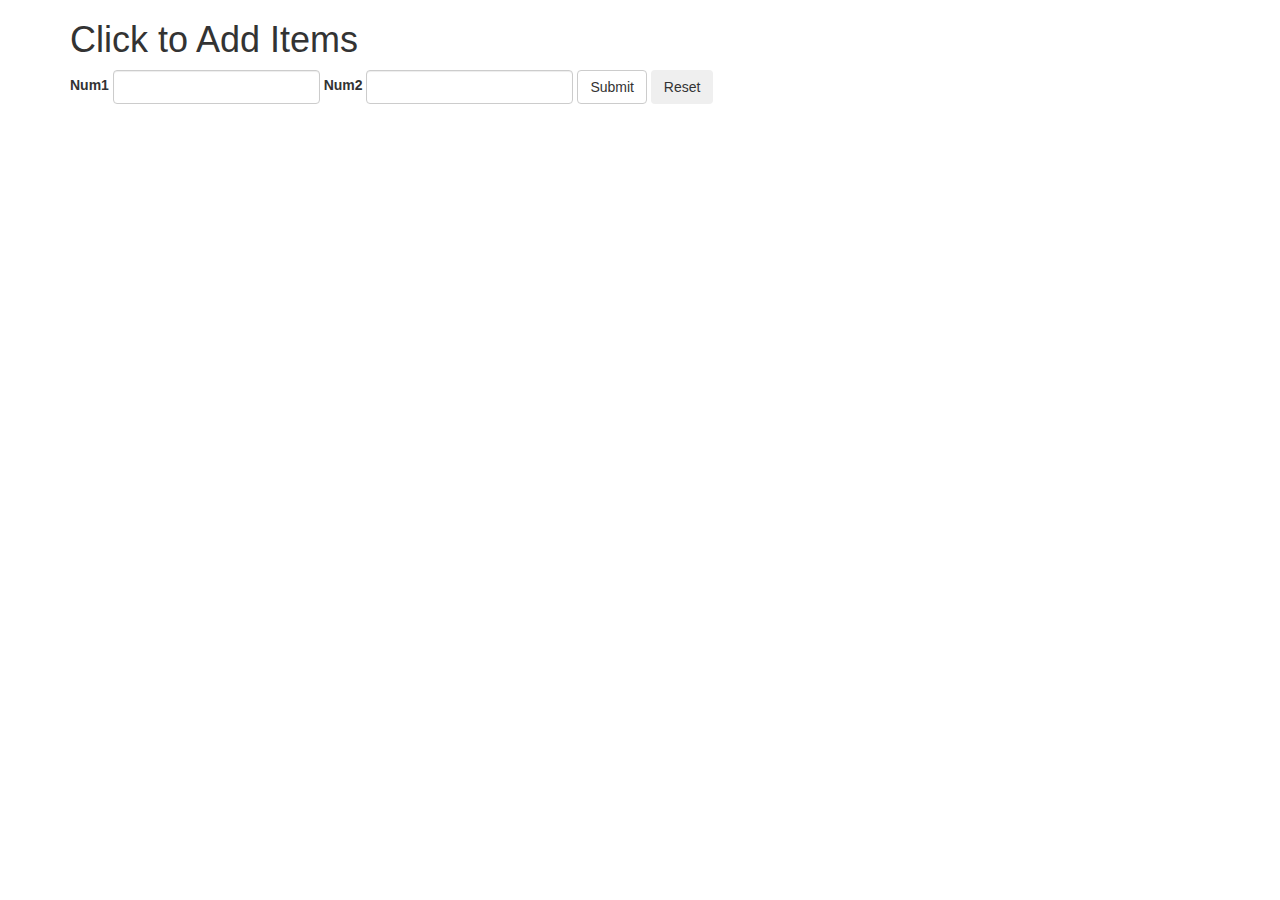
<file: ClickToAddItems/clickToAddItems.html>
<!DOCTYPE html>
<html>
<head>
    <script type="text/JavaScript" src="clickToAddItems.js"></script>
    <link href="https://maxcdn.bootstrapcdn.com/bootstrap/3.3.7/css/bootstrap.min.css"
        rel="stylesheet" type="text/css" />
</head>
<body>
<div class="container">
    <h1>Click to Add Items</h1>
    <form name="numberFun" onsubmit="return validateItems();" 
          onreset="resetForm();" class="form-inline">
            <div class="form-group">
                <label for="num1">Num1</label>
                <input type="number" class="form-control" id="num1">
            </div>
            <div class="form-group">
                <label for="num2">Num2</label>
                <input type="number" class="form-control" id="num2">
            </div>           
            <button type="submit" id="submitButton" class="btn btn-default">Submit</button>
            <button type="reset" id="resetButton" class="btn">Reset</button>
    </form>
    <table id="results" class="table table-striped" style="display:none;">
        <thead>
            <tr>
                <th>Operation</th>
                <th>Result</th>
            </tr>
        </thead>
        <tbody>
            <tr>
                <td>Addition (+)</td>
                <td><span id="addResult"></span></td>
            </tr>
            <tr>
                <td>Subtraction (-)</td>
                <td><span id="subtractResult"></span></td>
            </tr>
            <tr>
                <td>Multiplication (*)</td>
                <td><span id="multiplyResult"></span></td>
            </tr>
            <tr>
                <td>Division (/)</td>
                <td><span id="divideResult"></span></td>
            </tr>
        </tbody>
    </table>
</div>
</body>
</html>
</file>
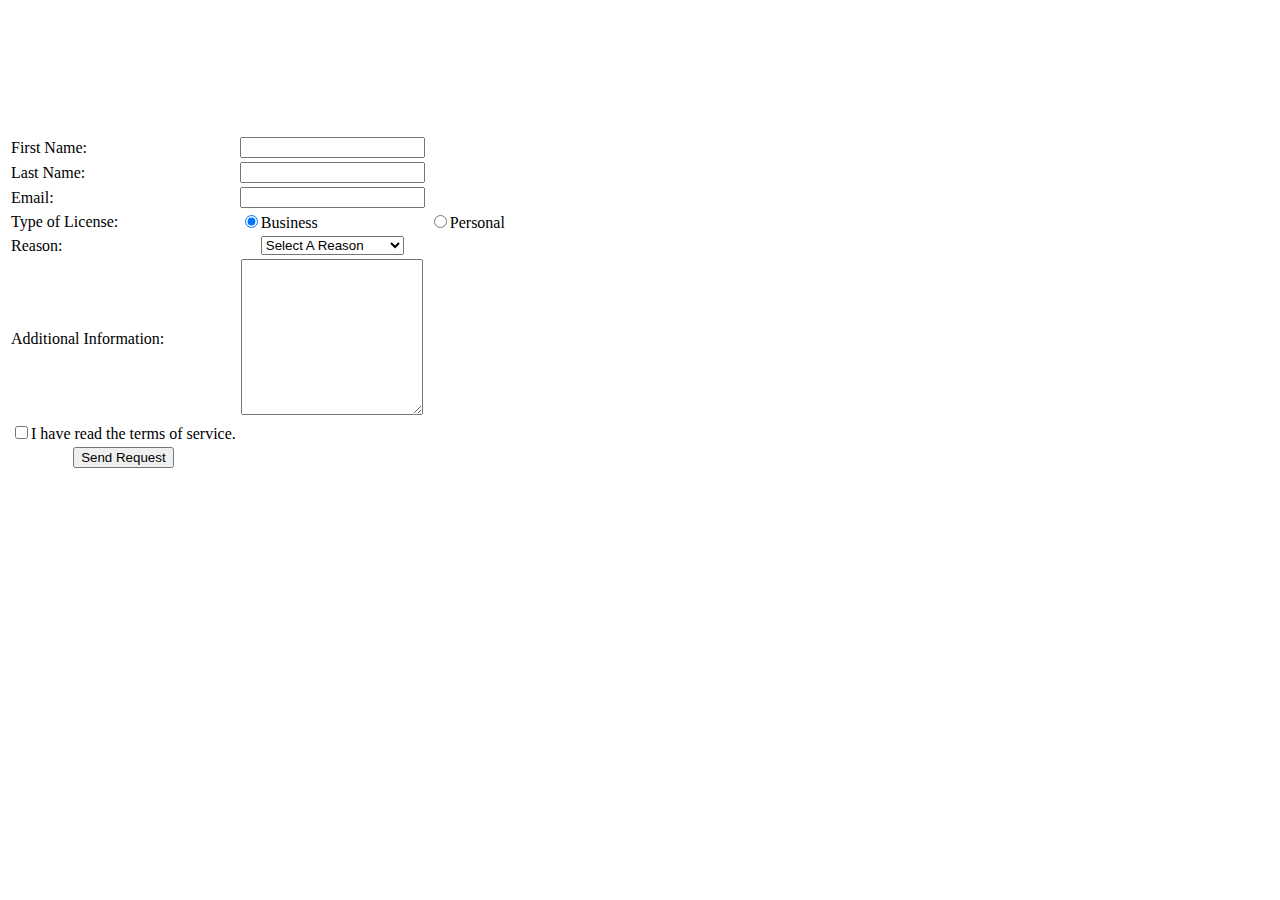
<file: ContactUsPage/ContactUs.html>
<!DOCTYPE html>
<html>
 <head>
     <title>
         Contact Us
     </title>
 </head>
 <body>
     <form action="#" method="post">
         <table>
         <div>
            <tr>
            <td><label id="FirstNameLabel" for="FirstName">First Name:   </label></td>
            <td align="center"><input id="FirstName" name "firstName" type="text" /></td>
            </tr>
         </div><br/>
         <div>
             <tr>
            <td><label id="LastNameLabel" for="LastName">Last Name:   </label></td>
            <td align="center"><input id="LastName" name "lastName" type="text" /></td>
            </tr>
         </div><br/>
         <div>
             <tr>
            <td><label id="emailLabel" for="email">Email:   </label></td>
            <td align="center"><input id="emailAddress" name "email" type="text" /></td>
            </tr>
         </div><br/>
         <div>
             <tr>
            <td> <label id="licenseLabel" for="license">Type of License:   </label></td>
             <td><input id="licenseType" name="licenseType" type="radio" value="Business" checked/>Business</td>
             <td><input id="licenseType" name="licenseType" type="radio" value="Personal"/>Personal</td>
             </tr>
         </div><br/>
         <div>
             <tr>
             <td><label id="reasonLabel" for="reason">Reason:   </label></td>
             <td align="center"><select name="Options">
            <option value="selectReason">Select A Reason</option>
            <option value="softwareSupport">Software Support</option>
            <option value="hardwareSupport">Hardware Support</option>
            <option value="informationRequest">Information Request</option>
             </select>
             </td>
             </tr>
         </div>
         <br/>
         <div>
             <tr>
             <td><label id="additionalInfo" for="info">Additional Information:   </label></td>
             <td align="center"><textarea rows="10" cols"50" name="additionalInfo"></textarea></td>
             </tr>
         </div>
         <br/>
         <div>
             <tr>
             <td align="center"><input type="checkbox" name="termsandconditions" value="Yes"/>I have read the terms of service.</td>
             </tr>
         </div>
         <br/>
         <div>
             <tr>
            <td align="center"><input type="submit" name-"sendrequest" value="Send Request"/></td>
            </tr>
         </div>
         </table>
     </form>
 </body>   
</html>
</file>
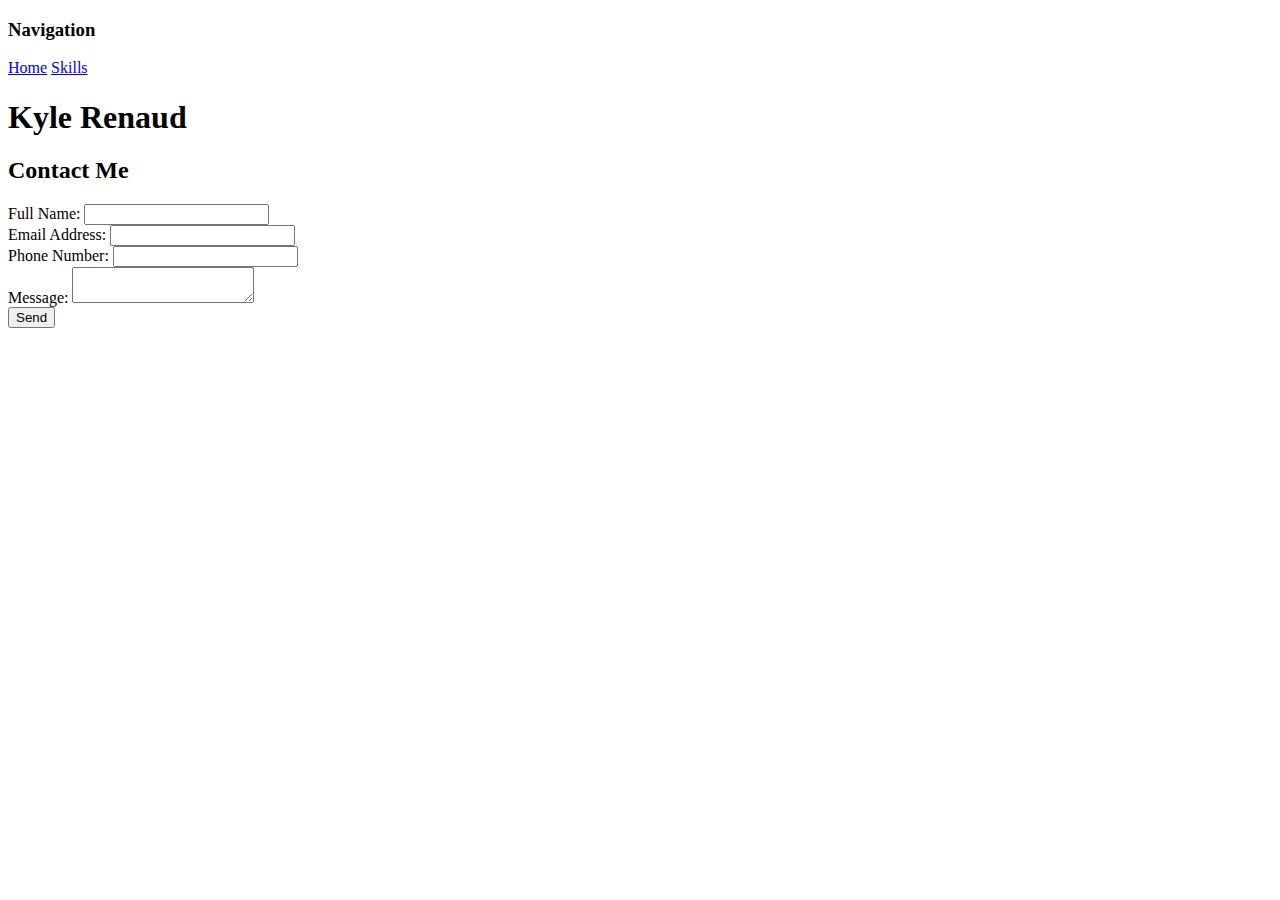
<file: PorfolioSite/contact.html>
<!DOCTYPE html>
<html>
    <head>
        <title>Kyle Renaud - Contact</title>
    </head>
    <body>
        <h3>Navigation</h3>
        <a href="index.html">Home</a>
        <a href="skills.html">Skills</a>
        <h1>Kyle Renaud</h1>
        <h2>Contact Me</h2>
        <form action="#" method="post">
                <div>
                    <label id="FullNameLabel" for="FullName">Full Name: </label>
                    <input id="FullName" name "fullName" type="text" />
                </div>
                 <div>
                    <label id="EmailLabel" for="Email">Email Address: </label>
                    <input id="Email" name "Email" type="text" />
                </div>
                <div>
                    <label id="PhoneLabel" for="Phone">Phone Number: </label>
                    <input id="Phone" name "Phone" type="text" />
                </div>
                <div>
                    <label id="MessageLabel" for="Message">Message: </label>
                    <textarea id="Message" name="Message"></textarea>
                </div>
                <div>
                    <input type="submit" id="SubmitButton" value="Send"/>
                </div>
        </form>
    </body>
</html>
</file>
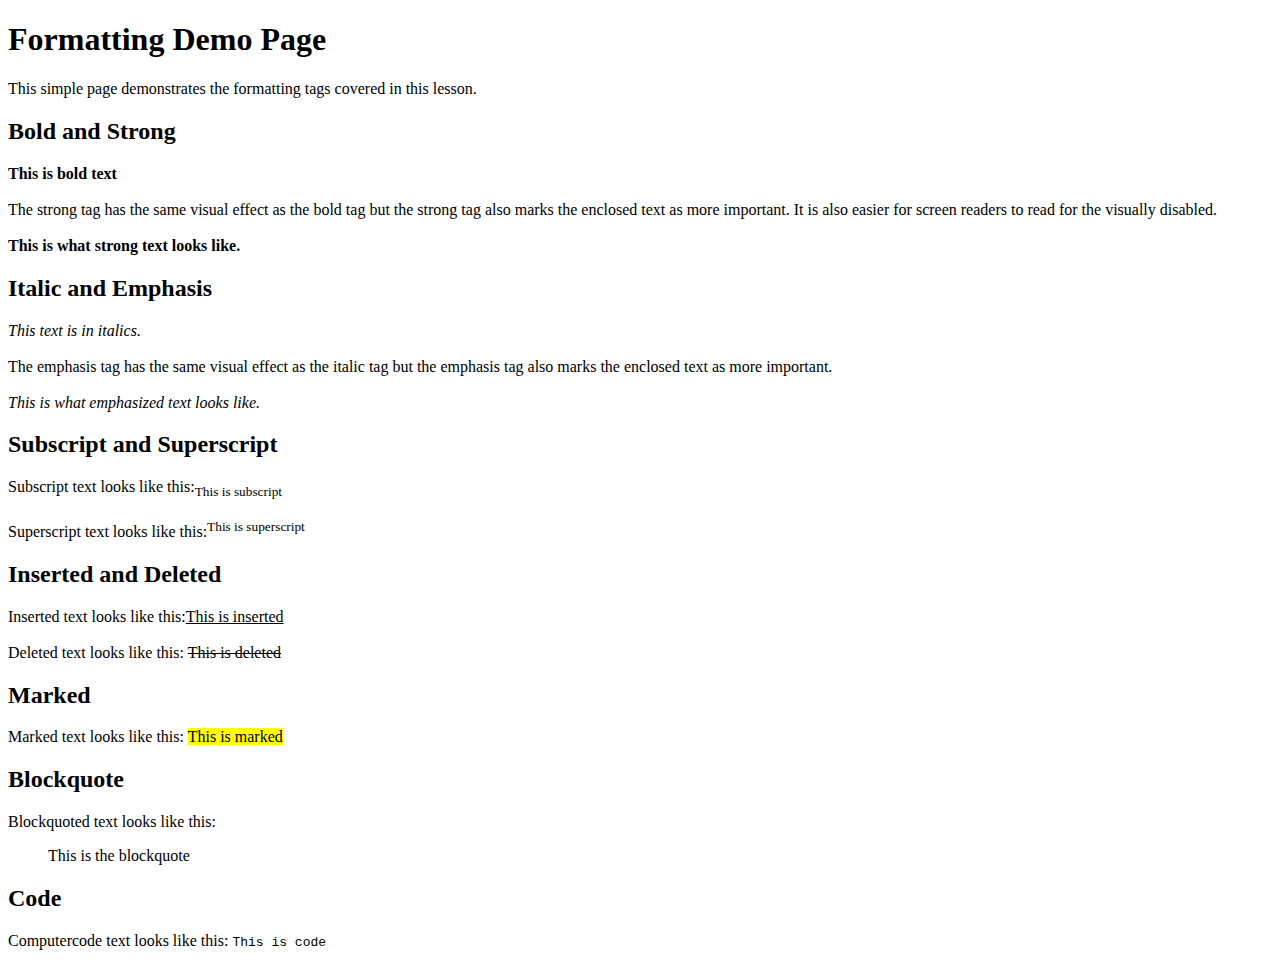
<file: PorfolioSite/formattingDemoPage.html>
<!DOCTYPE html>
<html>
    <title>Formatting Demo Page</title>
    <head>
    <h1>Formatting Demo Page</h1>
    </head>
    <p>This simple page demonstrates the formatting tags covered in this lesson.</p>
    <head>
    <h2>Bold and Strong</h2>
    </head>
    <p><b>This is bold text</b></br>
    </br>
    The strong tag has the same visual effect as the bold tag but the strong tag also marks
    the enclosed text as more important. It is also easier for screen readers to
    read for the visually disabled.</br>
    </br>
    <strong>This is what strong text looks like.</strong>
    </p>
    <head>
    <h2>Italic and Emphasis</h2>
    </head>
    <p><i>This text is in italics.</i></br>
    </br>
    The emphasis tag has the same visual effect as the italic tag but the emphasis
    tag also marks the enclosed text as more important.</br>
    </br>
    <em>This is what emphasized text looks like.</em>
    </p>
    <head>
    <h2>Subscript and Superscript</h2>
    </head>
    <p>
        Subscript text looks like this:<sub>This is subscript</sub></br>
        </br>
        Superscript text looks like this:<sup>This is superscript</sup>
    </p>
    <head>
    <h2>Inserted and Deleted</h2>
    <p>
        Inserted text looks like this:<ins>This is inserted</ins></br>
        </br>
        Deleted text looks like this: <del>This is deleted</del>
    </p>
    </head>
    <head>
    <h2>Marked</h2>
    <p>Marked text looks like this: <mark>This is marked</mark>
    </p>
    </head>
    <head>
    <h2>Blockquote</h2>
    <p>Blockquoted text looks like this: <blockquote>This is the blockquote</blockquote>
    </p>
    </head>
    <head>
    <h2>Code</h2>
    <p>Computercode text looks like this: <code>This is code</code>
    </p>
    </head>

</html>
</file>
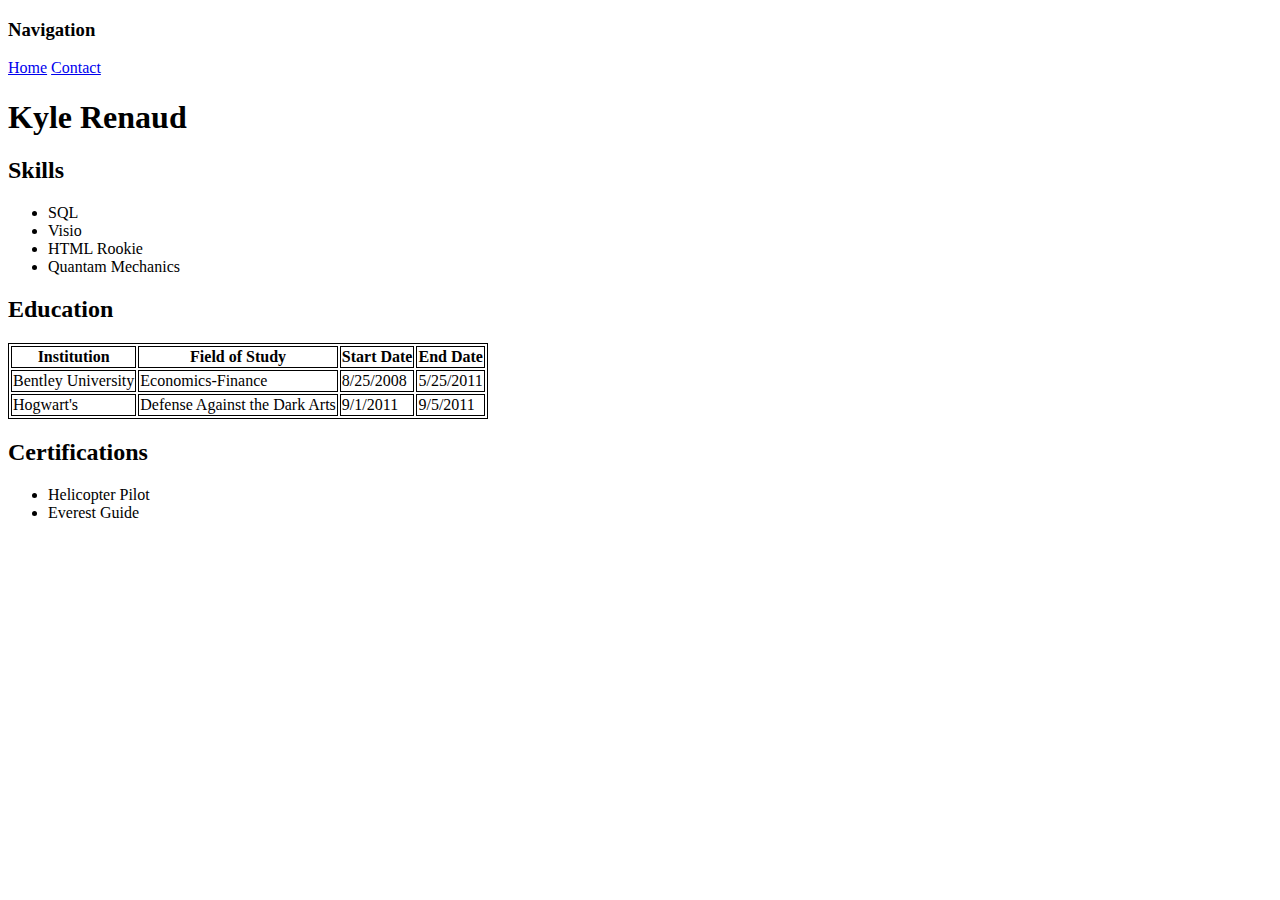
<file: PorfolioSite/skills.html>
<!DOCTYPE html>
<html>
    <head>
        <title>Kyle Renaud - Skills</title>
        <style>
            table, th, td {border: 1px solid black;}
        </style>
    </head>
    <body>
        <h3>Navigation</h3>
        <a href="index.html">Home</a>
        <a href="contact.html">Contact</a>
        <h1>Kyle Renaud</h1>
        <h2>Skills</h2>
        <ul>
            <li>SQL</li>
            <li>Visio</li>
            <li>HTML Rookie</li>
            <li>Quantam Mechanics</li>
        </ul>
        <h2>Education</h2>
        <table>
            <thead></thead>
            <tr>
                <th>Institution</th>
                <th>Field of Study</th>
                <th>Start Date</th>
                <th>End Date</th>
            </tr>
            <tbody>
                <tr>
                    <td>Bentley University</td>
                    <td>Economics-Finance</td>
                    <td>8/25/2008</td>
                    <td>5/25/2011</td>
                </tr>
                <tr>
                    <td>Hogwart's</td>
                    <td>Defense Against the Dark Arts</td>
                    <td>9/1/2011</td>
                    <td>9/5/2011</td>
                </tr>
            </tbody>
        </table>
        <h2>Certifications</h2>
        <ul>
            <li>Helicopter Pilot</li>
            <li>Everest Guide</li>
        </ul>
    </body>
</html>
</file>
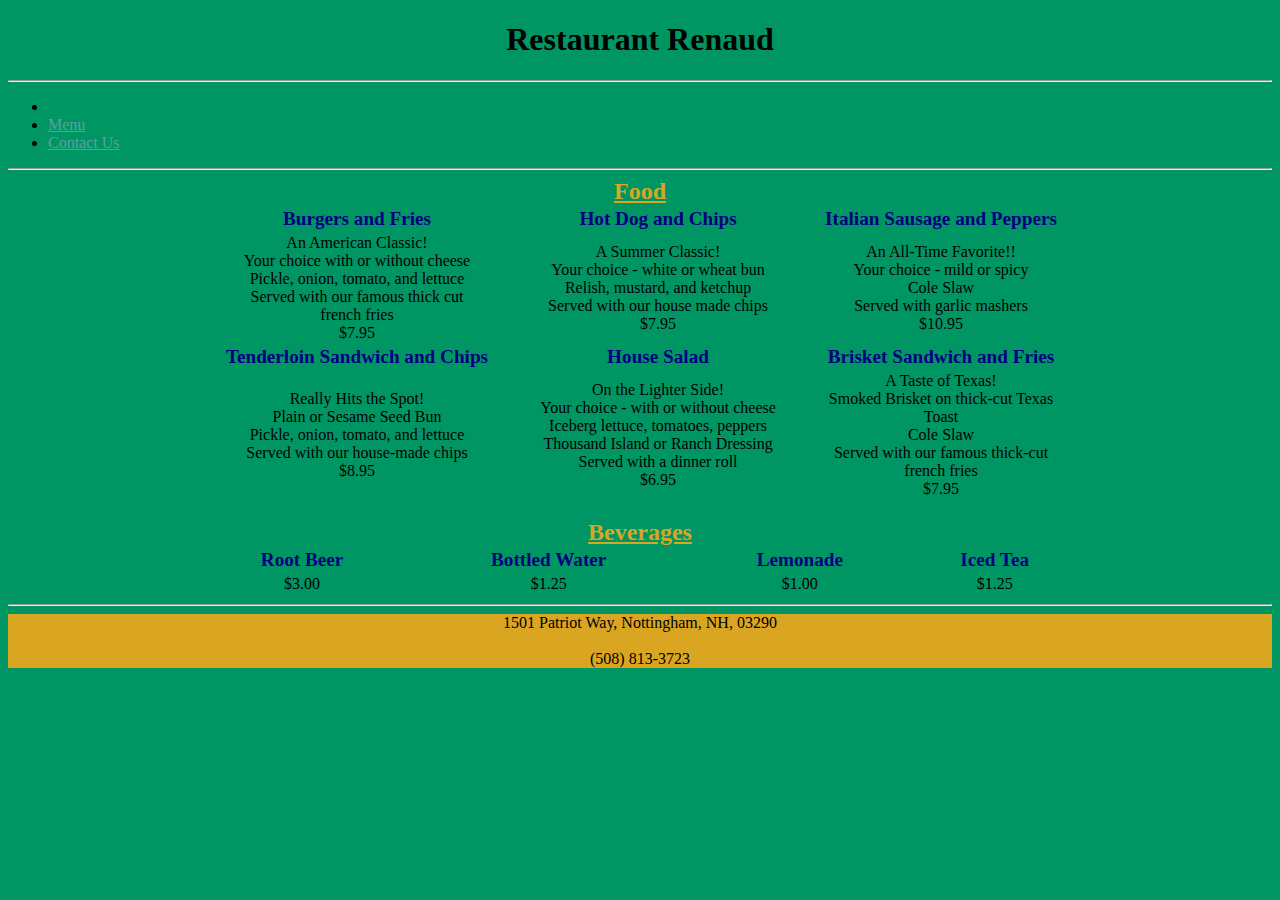
<file: RestaurantRenaud/RestaurantMenu.html>
<!DOCTYPE html>
<html>
    <head>
        <link rel="stylesheet" href="C:\Users\N0211021\Desktop\Repos\GOATRepo\bootstrap-3.3.7-dist\css\bootstrap.min.css">
        <link href="restaurantStyles.css"
        rel="stylesheet"
        type="text/css"/>
        <title>
            Menu
        </title>

    </head>
    <body class=menupage>
        <div>
        <h1 align="center">Restaurant Renaud</h1>
        </div>
        <hr>
        <div>
            <ul class="nav nav-tabs">
        
        <li><a class="glyphicon glyphicon-home" href="RestaurantIndex.html"></a></li>
        <li><a href="RestaurantMenu.html">Menu   </a></li>
        <li><a href="Restaurantcontactus.html">Contact Us</a></li>

            </ul>
        </div>
        <hr>
        <div class=container>
            <div class="table-responsive">
            <table class=menufood> <caption>Food</caption>
                <tr>
                    <td class=mealName>Burgers and Fries</td>
                    <td class=mealName>Hot Dog and Chips</td>
                    <td class=mealName>Italian Sausage and Peppers</div>
                </tr>
                <tr>
                    <td>An American Classic!<br/>
                     Your choice  with or without cheese<br/>
                     Pickle, onion, tomato, and lettuce<br/>
                    Served with our famous thick cut<br/>
                    french fries<br/>
                    $7.95
                    </td>
                    <td>A Summer Classic!</br>
                    Your choice - white or wheat bun</br>
                    Relish, mustard, and ketchup</br>
                    Served with our house made chips<br/>
                    $7.95
                    </td>
                    <td>An All-Time Favorite!!<br/>
                    Your choice - mild or spicy<br/>
                    Cole Slaw<br/>
                    Served with garlic mashers<br/>
                    $10.95
                    </td>
                </tr> 
                  
                <tr>
                    <td class=mealName>Tenderloin Sandwich and Chips</td>
                    <td class=mealName>House Salad</td>
                    <td class=mealName>Brisket Sandwich and Fries</td>
                </tr>
                 <tr>
                    <td>Really Hits the Spot!<br/>
                     Plain or Sesame Seed Bun<br/>
                     Pickle, onion, tomato, and lettuce<br/>
                    Served with our house-made chips<br/>
                    $8.95
                    </td>
                    <td>On the Lighter Side!</br>
                    Your choice - with or without cheese</br>
                    Iceberg lettuce, tomatoes, peppers</br>
                    Thousand Island or Ranch Dressing<br/>
                    Served with a dinner roll<br/>
                    $6.95
                    </td>
                    <td>A Taste of Texas!<br/>
                    Smoked Brisket on thick-cut Texas<br/>
                    Toast<br/>
                    Cole Slaw<br/>
                    Served with our famous thick-cut<br/>
                    french fries<br/>
                    $7.95
                    </td>
                </tr>  

            </table>
            </div>
            <br/>
             <div class=container>
            <div class="table-responsive">
            <table class=menudrink caption=Drink> <caption>Beverages</caption>
                <tr>
                    <td class=mealName>Root Beer</td>
                    <td class=mealName>Bottled Water</td>
                    <td class=mealName>Lemonade</td>
                    <td class=mealName>Iced Tea</td>
                </tr>
                <tr>
                    <td>$3.00</td>
                    <td>$1.25</td>
                    <td>$1.00</td>
                    <td>$1.25</td>
                </tr>
            </table>
            </div>
            </div>  
            
        </div>
        <hr>
        <footer>
        <center><div>
            1501 Patriot Way, Nottingham, NH, 03290<br/>
            <br/>
            (508) 813-3723
        </div></center></footer>
    </body>
</html>
</file>
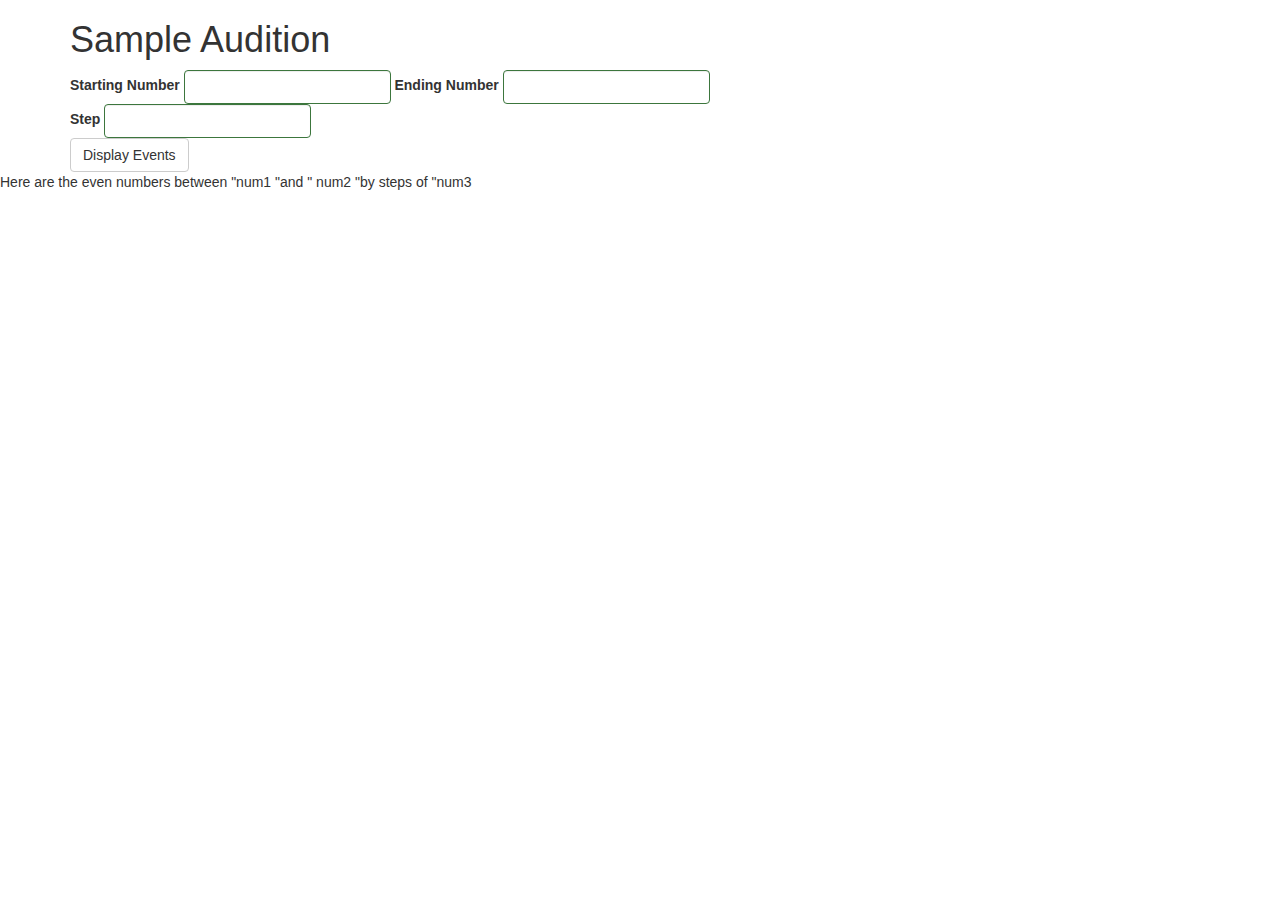
<file: SampleAudition/sampleAudition.html>
<!DOCTYPE html>
<html>
<head>
    <script type="text/JavaScript" src="sampleAudition.js"></script>
    <link href="https://maxcdn.bootstrapcdn.com/bootstrap/3.3.7/css/bootstrap.min.css"
        rel="stylesheet" type="text/css" />
</head>
<body>

<div class="container">
    <h1>Sample Audition</h1>
    <form name="auditionForm" onSubmit="return validateValues();" 
          class="form-inline">
            <div class="form-group has-success">
                <label for="num1">Starting Number</label>
                <input type="number" class="form-control" id="num1">
            </div>
            <div class="form-group has-success">
                <label for="num2">Ending Number</label>
                <input type="number" class="form-control" id="num2">
            </div>
            <div class="form group has-success">
                <label for="stepNum">Step</label>
                <input type="number" class="form-control" id="stepNum">
            </div>           
            <button type="submit" onClick = "return getNumbers" id="submitButton" class="btn btn-default">Display Events</button>
    </form>
    </div>
    <alert class="numbers">
        <p>Here are the even numbers between "num1 "and " num2 "by steps of "num3
            </p>
    </div>
</body>
</html>
</file>
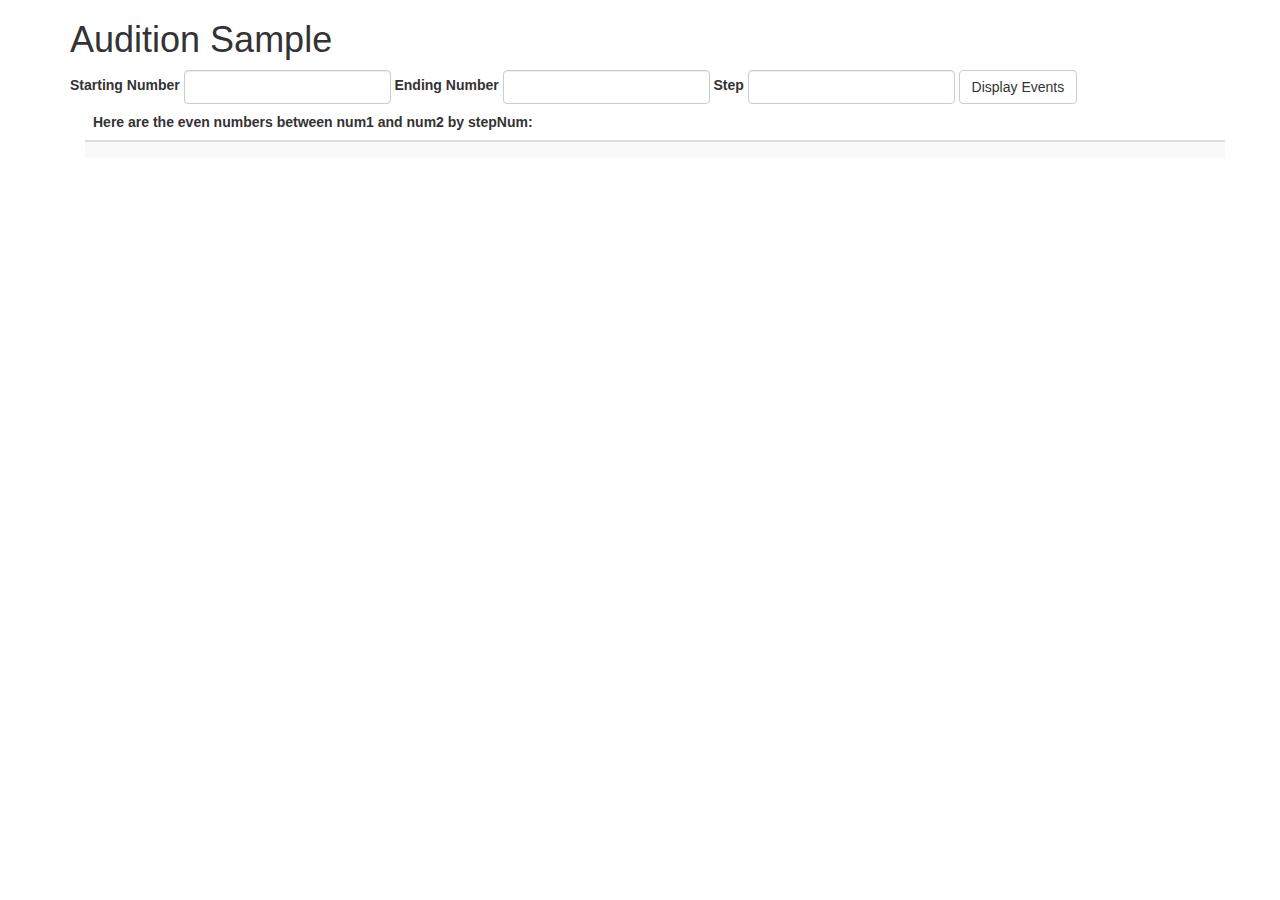
<file: SampleAudition/sampleAudition2.html>
<!DOCTYPE html>
<html>
<head>
    <script type="text/JavaScript" src="sampleAudition2.js"></script>
    <link href="https://maxcdn.bootstrapcdn.com/bootstrap/3.3.7/css/bootstrap.min.css"
        rel="stylesheet" type="text/css" />
</head>
<body>
  <!--anything above this line does not change-->  
<div class="container">
    <h1>Audition Sample</h1>
    <form name="auditionForm" onsubmit="return validateItems();" class="form-inline">
            <div class="form-group">
                <label for="num1">Starting Number</label>
                <input type="number" class="form-control" id="num1">
            </div>
            <div class="form-group">
                <label for="num2">Ending Number</label>
                <input type="number" class="form-control" id="num2">
            </div>
            <div class="form-group">
                <label for="stepNum">Step</label>
                <input type="number" class="form-control" id="stepNum">
            </div>             
            <button type="submit" id="submitButton" class="btn btn-default">Display Events</button>
            <!--<button type="reset" id="resetButton" class="btn">Reset</button>-->
    </form>
    <div class = "container" onSubmit="return validateItems();">
        <table class = "table table-striped">
        <thead>
            <tr>
                <th>Here are the even numbers between num1 and num2 by stepNum:</th>
            </tr>
        </thead>
        <tbody>
             <tr>
                <td><span id="results"></span></td>
            </tr>
        </tbody>
        </table>
    </div>
</div>
</body>
</html>
</file>
<file: RestaurantRenaud/restaurantStyles.css>
footer
{ background-color: goldenrod;
    font-family: "Times New Roman";}

.restName
 {background-color: navy;
font-family:serif;
 color: wheat;}

 .mealName
 {font-size: larger;
 font-weight:bold;
 color: navy;}

 .homeBody
 {background-color: rgb(200,500,200);
 align: center;}

 .reqfield
 {font-weight: bold }

a{color:cadetblue;
}

 a:visited{color: wheat}

 a:hover{font-weight: bold}

 A:active{text-decoration: none}

 tr{text-align: center;}
.menupage{background-color: rgb(0,150,100)}

.menufood{width: 70%;
margin-left:15%;
margin-right: 15%}

.menudrink
{width: 70%;
margin-left:15%;
margin-right: 15%}

caption{
    color:goldenrod;
    font-family: serif;
    font-size:x-large;
    font-weight: bold;
    text-decoration: underline
}
</file>
